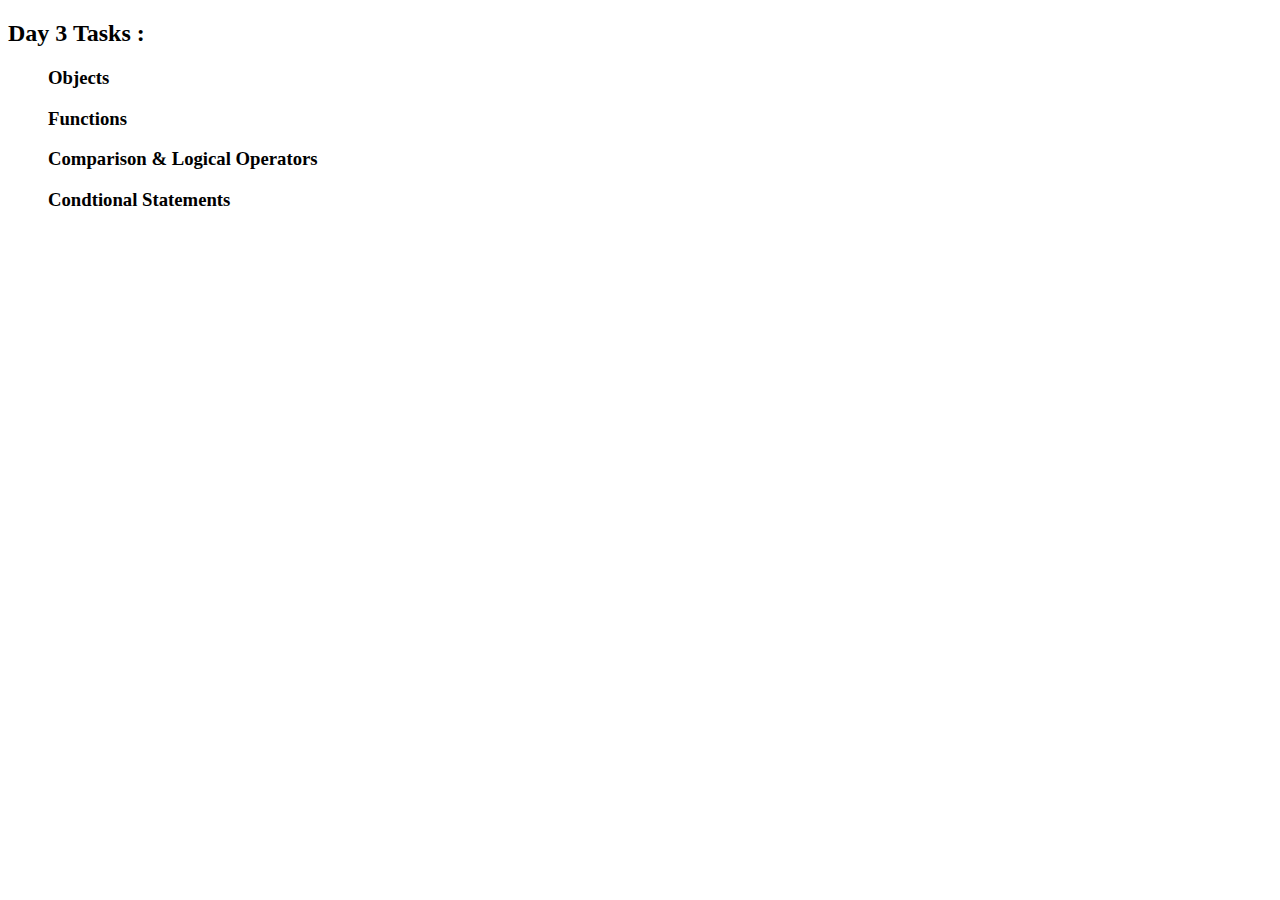
<file: Day 3/index.html>
<!DOCTYPE html>
<html lang="en">
<head>
    <meta charset="UTF-8">
    <meta name="viewport" content="width=device-width, initial-scale=1.0">
    <title>Day 3</title>
</head>
<body>
    <h2>Day 3 Tasks :</h2>
<ol>
    <h3>Objects</h3>

    <h3>Functions</h3>

    <h3>Comparison & Logical Operators</h3>

    <h3>Condtional Statements</h3>

    
</ol>
<!-- <script src="scripts/function.js"></script> -->
<script src="scripts/objects.js"></script>
<!-- <script src="scripts/comparison.js"></script> -->
<!-- <script src="scripts/conditional.js"></script> -->
</body>
</html>
</file>
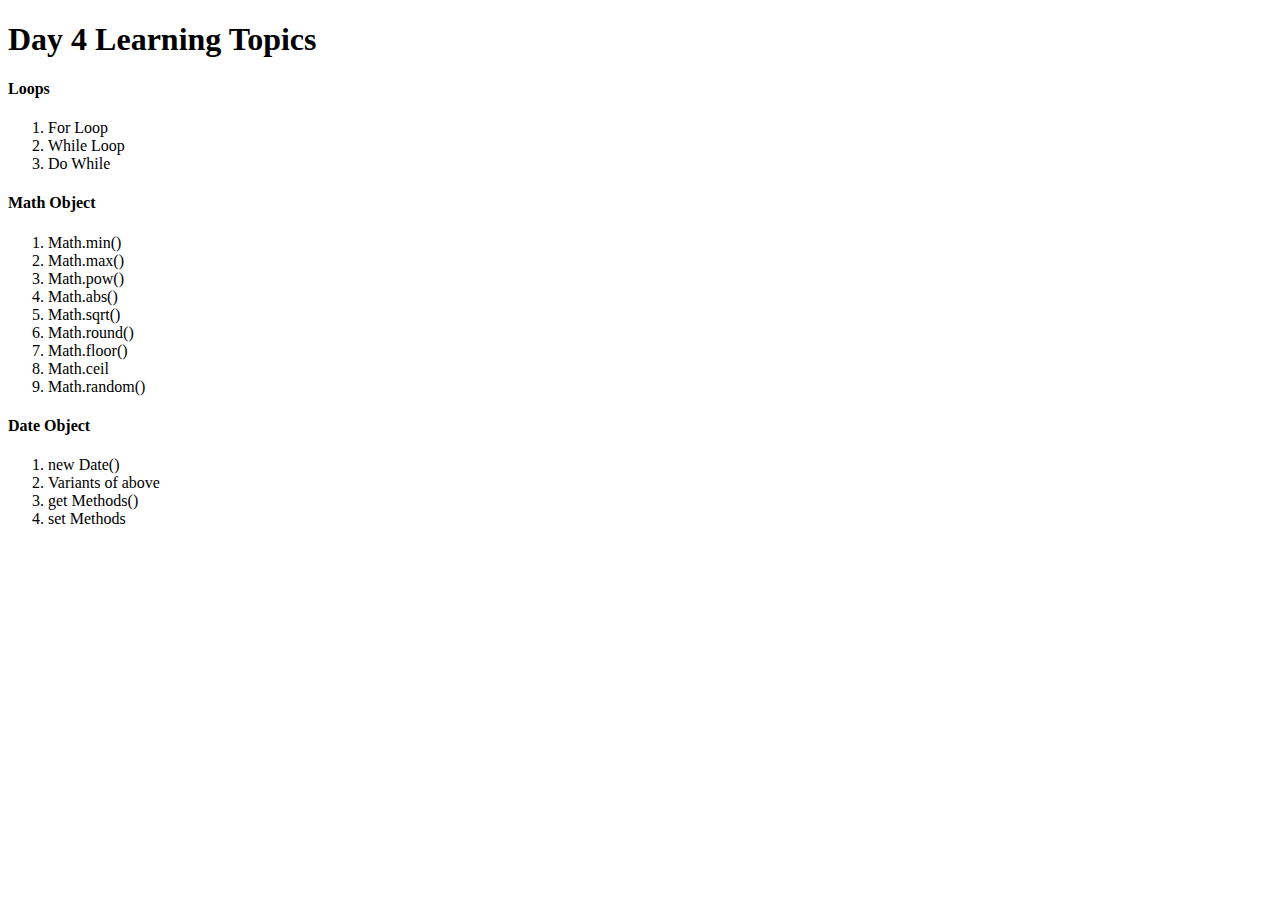
<file: Day 4/index.html>
<!DOCTYPE html>
<html lang="en">
<head>
    <meta charset="UTF-8">
    <meta name="viewport" content="width=device-width, initial-scale=1.0">
    <title>Day 4</title>
</head>
<body>
    <h1>Day 4 Learning Topics</h1>
    <h4>Loops</h4>
    <ol>
        <li>For Loop</li>
        <li>While Loop</li>
        <li>Do While</li>
    </ol>

    <h4>Math Object</h4>
    <ol>
        <li>Math.min()</li>
        <li>Math.max()</li>
        <li>Math.pow()</li>
        <li>Math.abs()</li>
        <li>Math.sqrt()</li>
        <li>Math.round()</li>
        <li>Math.floor()</li>
        <li>Math.ceil</li>
        <li>Math.random()</li>
    </ol>

    <h4>Date Object</h4>
    <ol>
        <li>new Date()</li>
        <li>Variants of above</li>
        <li>get Methods()</li>
        <li>set Methods</li>
    </ol>

<!-- <script src="scripts/loops.js"></script> -->
<!-- <script src="scripts/math.js"></script> -->
<script src="scripts/date.js"></script>
<!-- <script src="scripts/modernjs.js"></script> -->
</body>
</html>
</file>
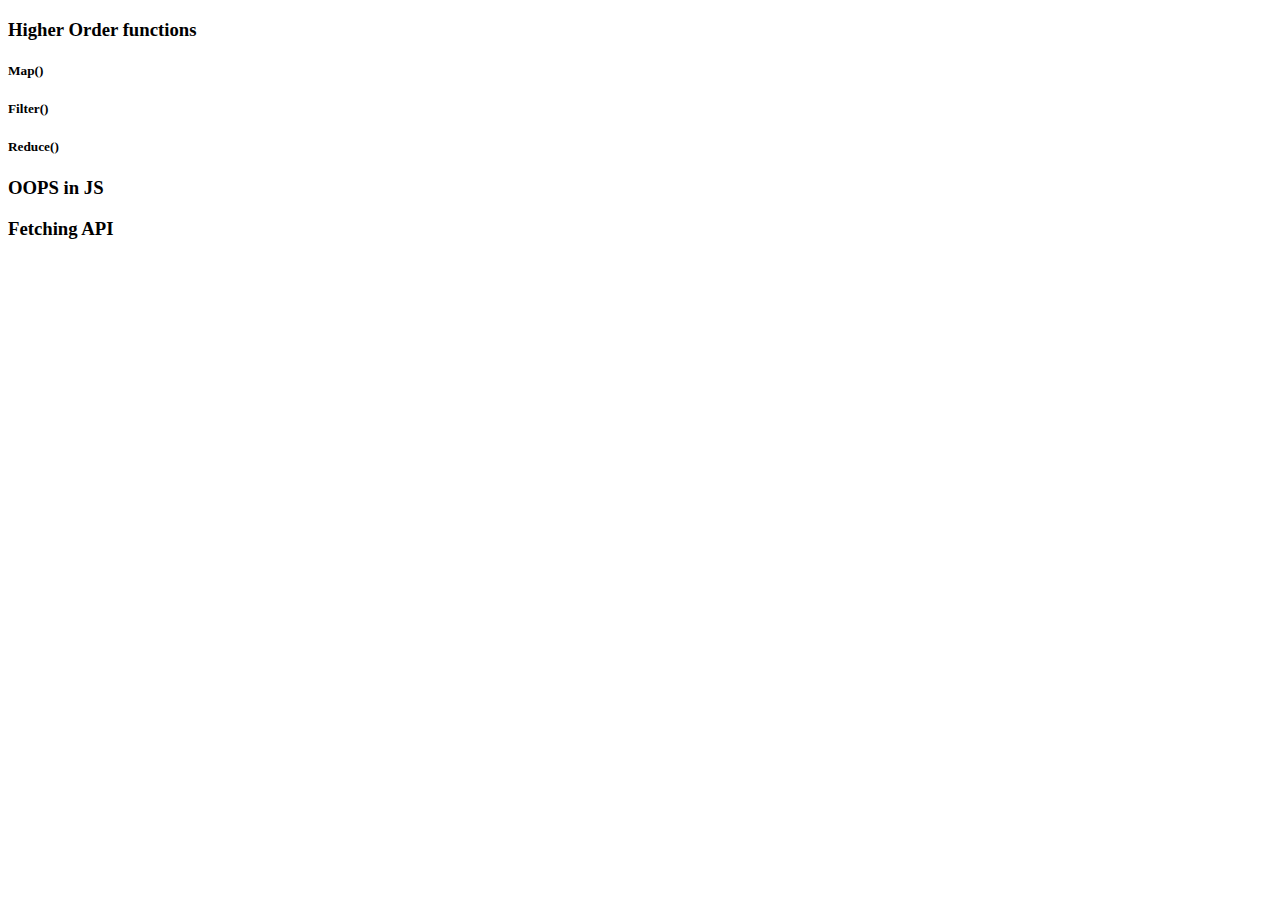
<file: Day 5/index.html>
<!DOCTYPE html>
<html lang="en">
<head>
    <meta charset="UTF-8">
    <meta name="viewport" content="width=device-width, initial-scale=1.0">
    <title>Day 5</title>
</head>
<body>

    <h3>Higher Order functions</h3>
    <h5>Map()</h5>
    <h5>Filter()</h5>
    <h5>Reduce()</h5>
    <h3>OOPS in JS</h3>
    <h3>Fetching API</h3>
       
    <!-- <script src="scripts/map-filter-reduce.js"></script> -->
    <!-- <script src="scripts/oops.js
    "></script> -->
    <!-- <script src="scripts/prom-async-await.js"></script> -->
    <script src="scripts/fetch.js"></script>
</body>
</html>
</file>
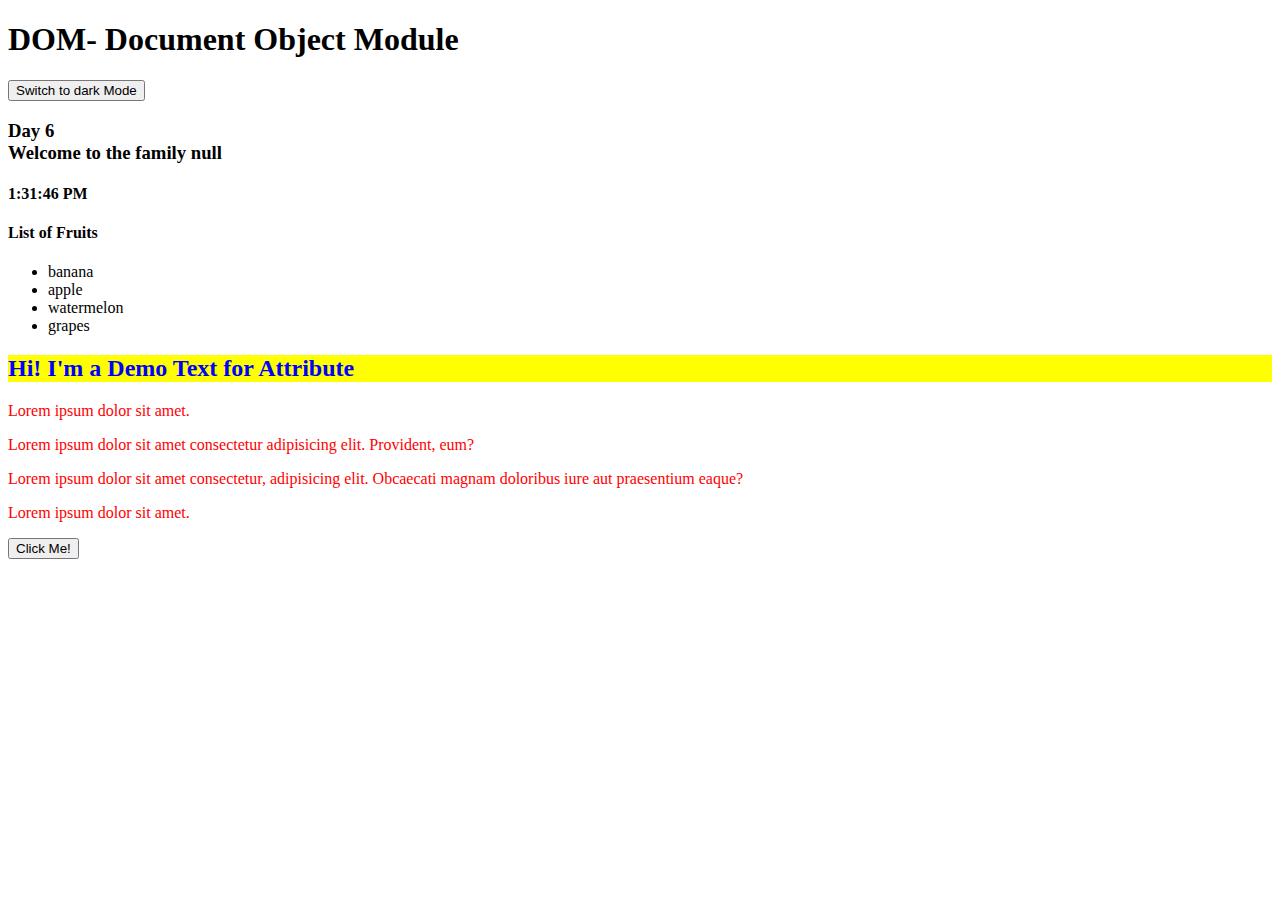
<file: Day 6/index.html>
<!DOCTYPE html>
<html lang="en">
<head>
    <meta charset="UTF-8">
    <meta name="viewport" content="width=device-width, initial-scale=1.0">
    <title>Day 6</title>
    <link rel="stylesheet" href="style.css">
</head>
<body>
    <h1>DOM- Document Object Module</h1>

    <a href="https://www.google.com"></a>

    <button id="dark">Switch to dark Mode</button>

    <h3 id = 'title'>Day 6</h3>

    <h4 id="time"></h4>

    <h4>List of Fruits</h4>

    <ul id="list">

    </ul>

    <h2 id="attribute">Hi! I'm a Demo Text for Attribute</h2>

    <div>
        <p class="imp">Lorem ipsum dolor sit amet.</p>
        <p>Lorem ipsum dolor sit amet consectetur adipisicing elit. Provident, eum?</p>
        <p>Lorem ipsum dolor sit amet consectetur, adipisicing elit. Obcaecati magnam doloribus iure aut praesentium eaque?</p>
        <p>Lorem ipsum dolor sit amet.</p>
    </div>

    <button id="btn" onclick="showAlert()">Click Me!</button>
    <script src="scripts/dom-basics.js"></script>


</body>
</html>
</file>
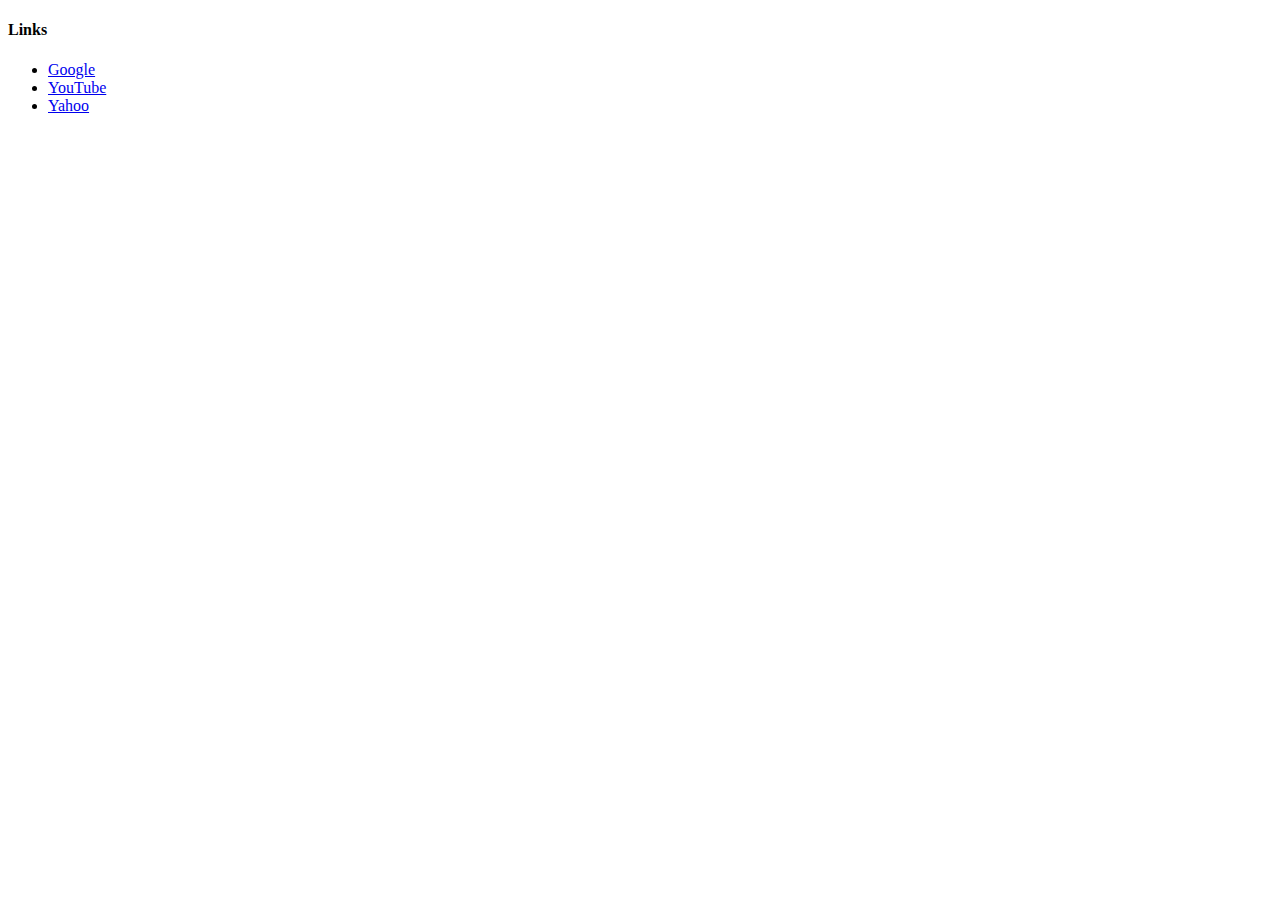
<file: Day 7/index.html>
<!DOCTYPE html>
<html lang="en">
<head>
    <meta charset="UTF-8">
    <meta name="viewport" content="width=device-width, initial-scale=1.0">
    <title>Day6</title>
</head>

<body>
    <h4>Links</h4>
    <ul id= "list">
        <li><a href="https://www.google.com">Google</a></li>
        <li><a href="https://www.yahoo.com">Yahoo</a></li>
    </ul>
        
    <script src="index.js"></script>
</body>
</html>
</file>
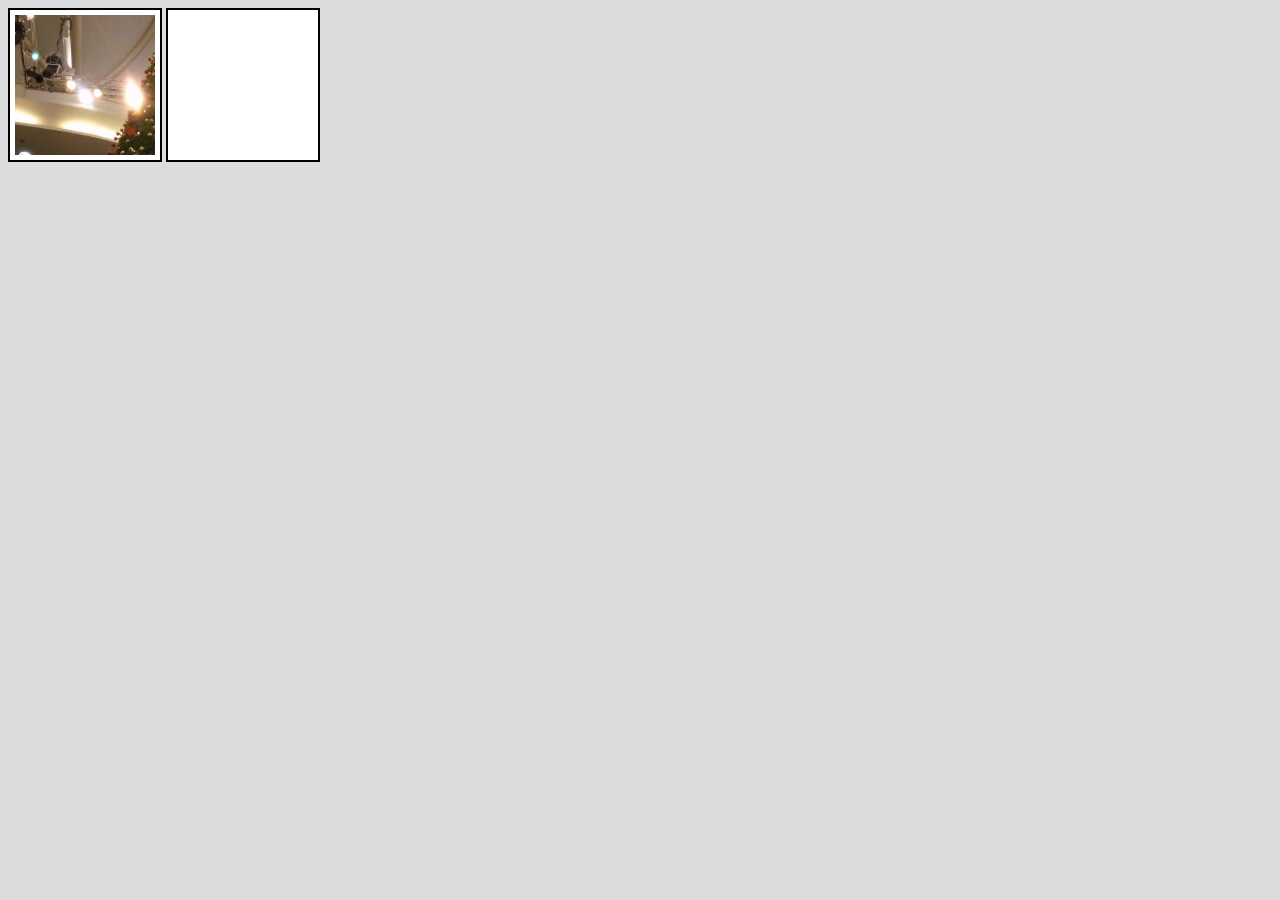
<file: Day 7/Drag and Drop/index.html>
<!DOCTYPE html>
<html lang="en">
<head>
    <meta charset="UTF-8">
    <meta name="viewport" content="width=device-width, initial-scale=1.0">
    <title>Drag and Drop</title>
    <link rel="stylesheet" href="style.css">
</head>
<body>

    <div class="dragZone" ondragstart="dragStart(event)">
        <div class="image" id="dragElement"></div>
    </div>

    <div class="dropZone" ondragover="allowDrop(event)" ondrop="drop(event)">

    </div>
    
    <script src="index.js"></script>
</body>
</html>
</file>
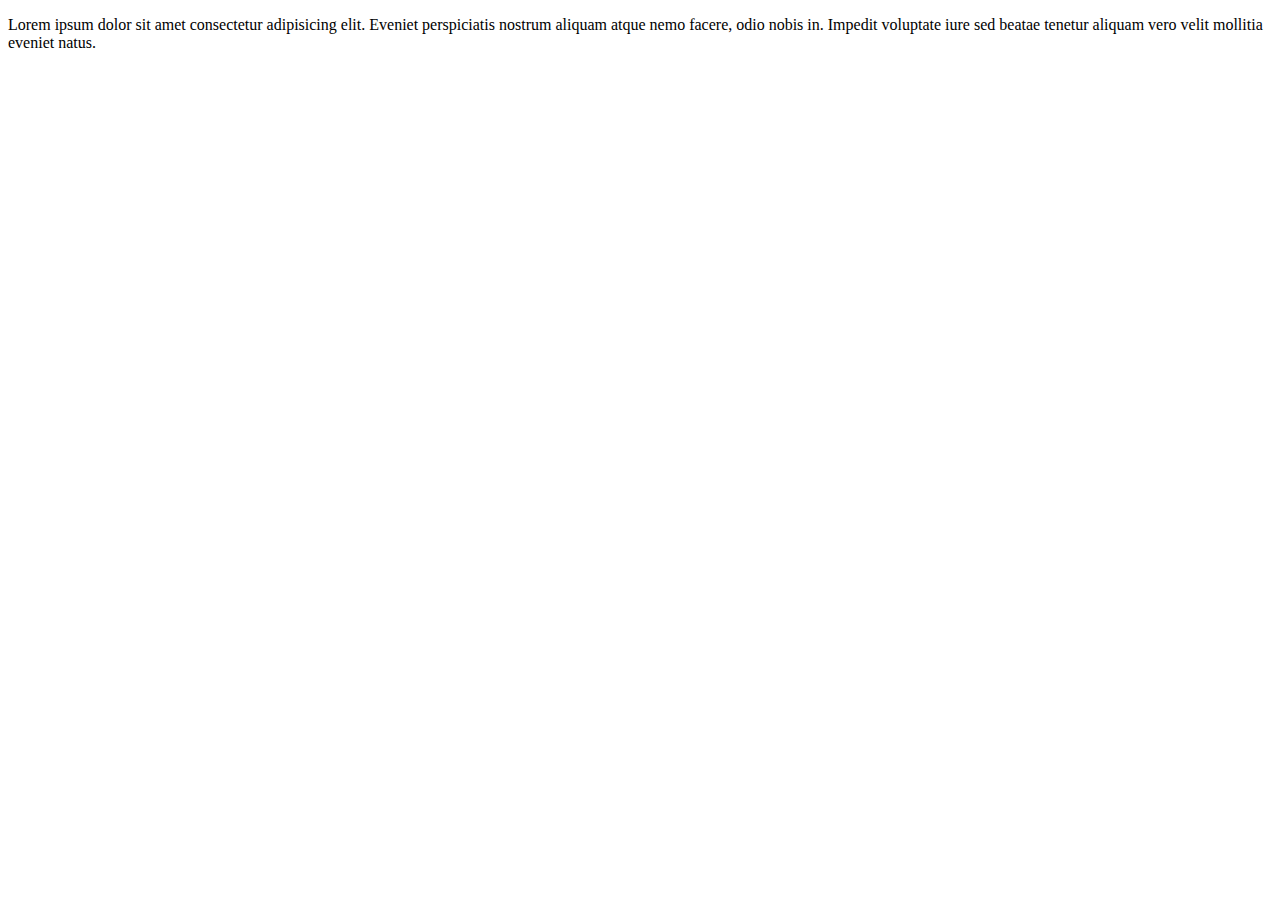
<file: Day 1/day1.html>
<!DOCTYPE html>
<html lang="en">
<head>
    <meta charset="UTF-8">
    <meta name="viewport" content="width=device-width, initial-scale=1.0">
    <title>Day 1 Let's Upgrade</title>
</head>
<body>
    <!-- Hello this is how we comment in HTML -->
    <p>Lorem ipsum dolor sit amet consectetur adipisicing elit. Eveniet perspiciatis nostrum aliquam atque nemo facere, odio nobis in. Impedit voluptate iure sed beatae tenetur aliquam vero velit mollitia eveniet natus.</p>

    <script src="day1.js"></script>
</body>
</html>
</file>
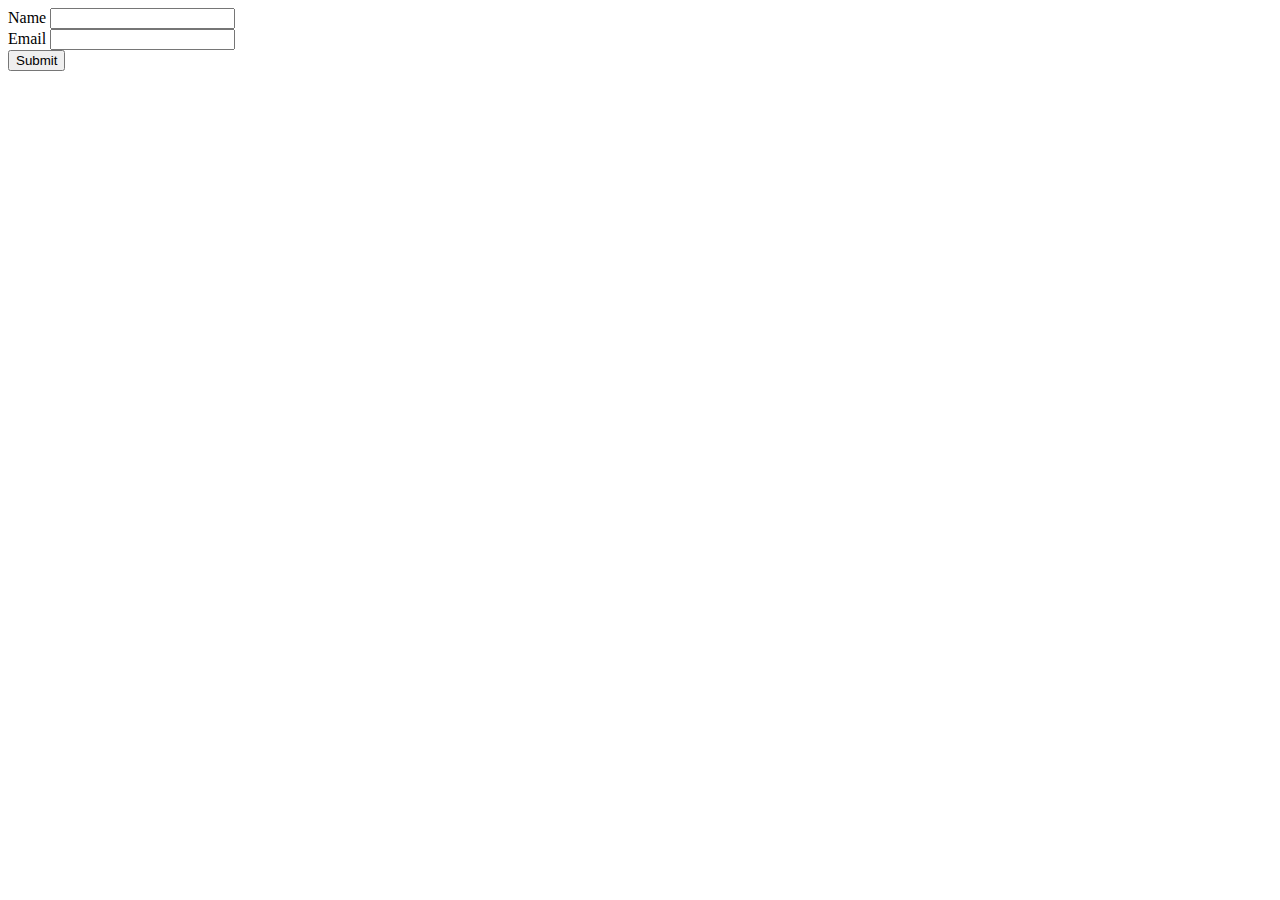
<file: Day 7/form 1/form1.html>
<!DOCTYPE html>
<html lang="en">
<head>
    <meta charset="UTF-8">
    <meta name="viewport" content="width=device-width, initial-scale=1.0">
    <title>Document</title>
</head>
<body>
    <form action="#" id="myForm" name="myForm">
        <div>
            <label for="name">Name</label>
            <input type="text" name="name" id="name">
        </div>
        <div>
            <label for="email">Email</label>
            <input type="text" name="email" id="email">
        </div>
        <div>
            <input type="submit" name="submit" value="Submit">
        </div>
        <div>
            <p style="color: red;" id="msg"></p>
        </div>

    </form>
    <script src="form1.js"></script>
</body>
</html>
</file>
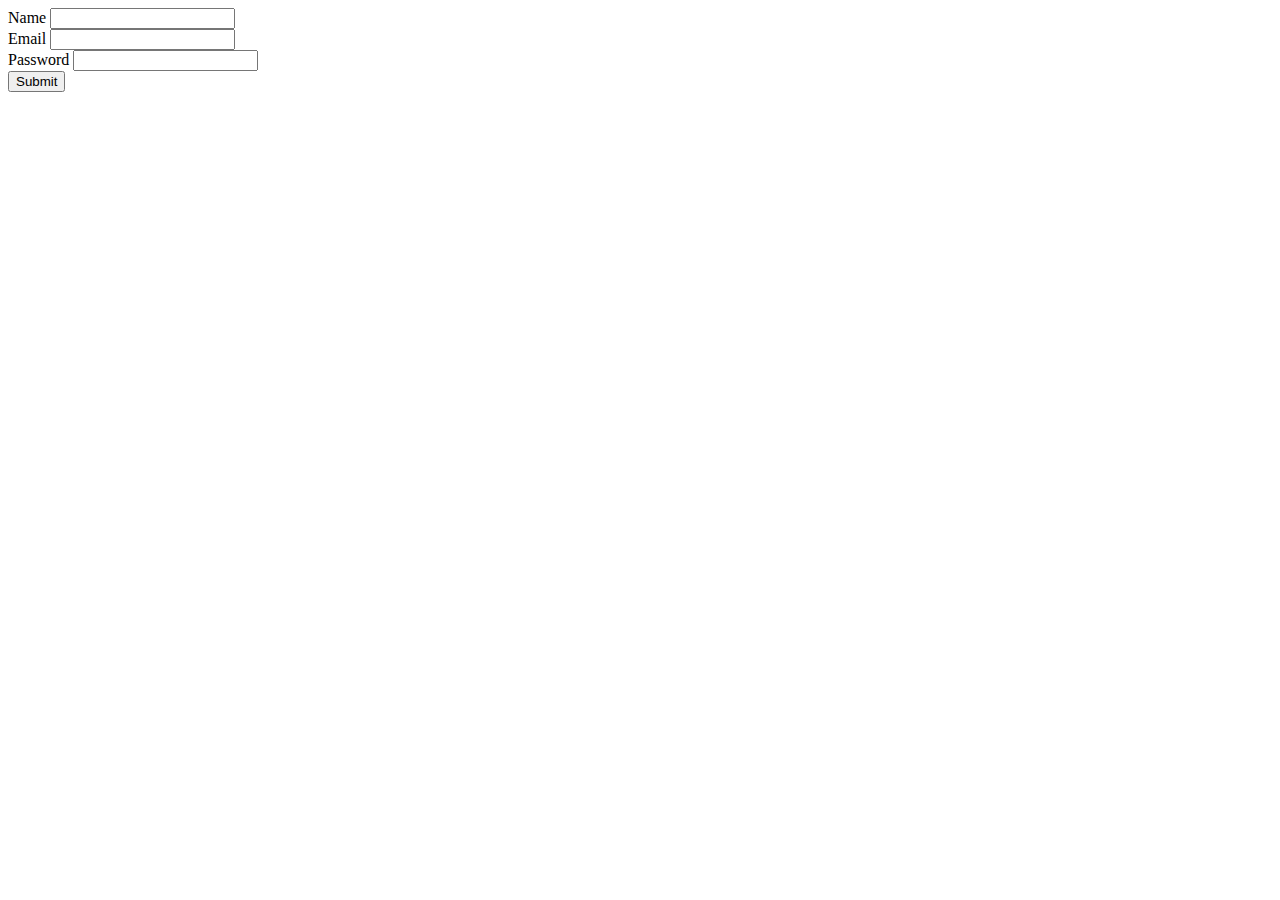
<file: Day 7/form 2/form2.html>
<!DOCTYPE html>
<html lang="en">
<head>
    <meta charset="UTF-8">
    <meta name="viewport" content="width=device-width, initial-scale=1.0">
    <title>Form 2</title>
</head>
<body>
    <form action="#" id="myForm" name="myForm" onsubmit="return validation()">
        <div>
            <label for="name">Name</label>
            <input type="text" name="name" id="name">
            <span id="namemsg" style="color: red;"></span>
        </div>
        <div>
            <label for="email">Email</label>
            <input type="text" name="email" id="email">
            <span id="emailmsg" style="color: red;"></span>
        </div>
        <div>
            <label for="pass">Password</label>
            <input type="text" name="pass" id="pass">
            <span id="passmsg" style="color: red;"></span>
        </div>
        <div>
            <input type="submit" name="submit" value="Submit">
        </div>
        <div>
            <p style="color: red;" id="msg"></p>
        </div>

    </form>
    <script src="form2.js"></script>
</body>
</html>
</file>
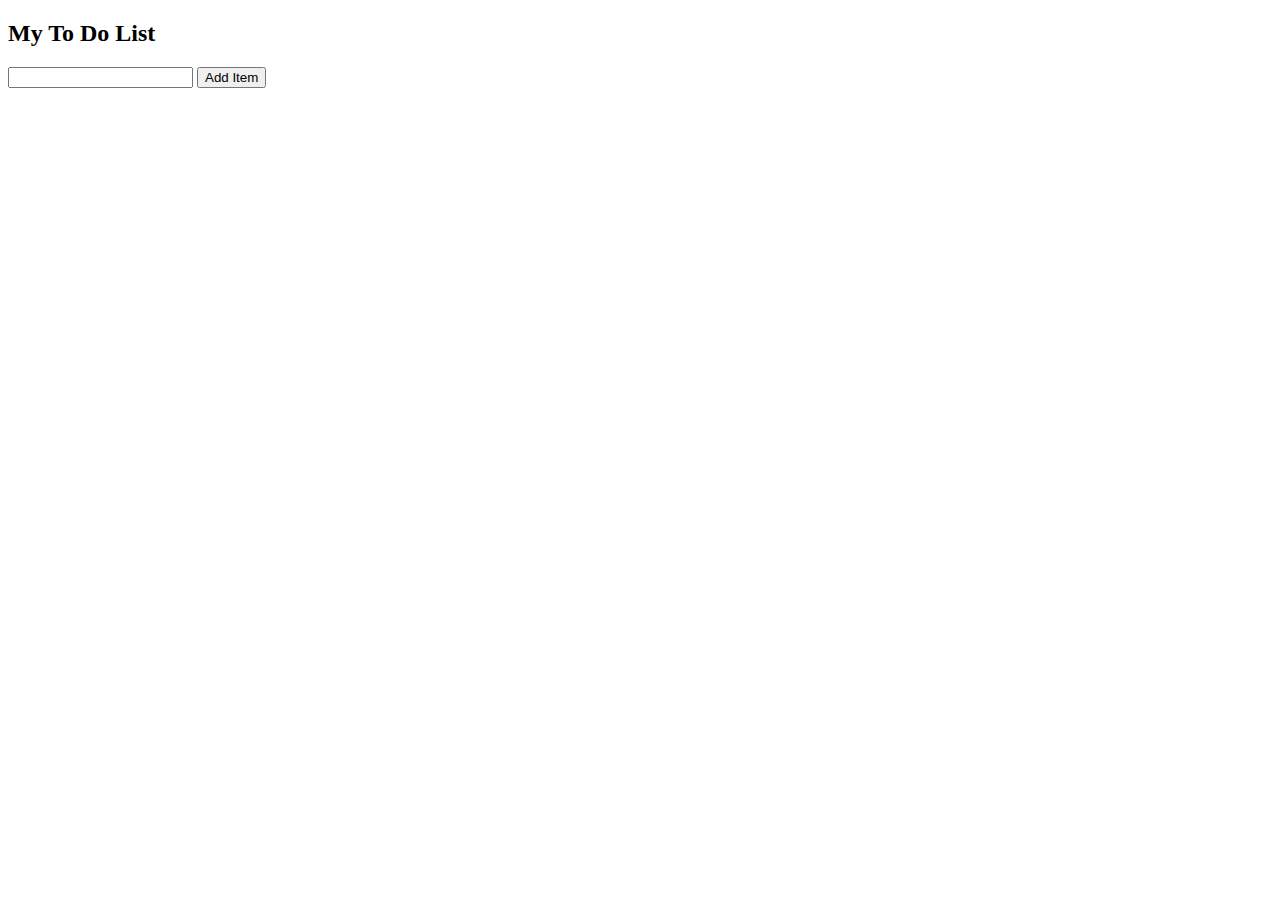
<file: Day 7/To Do/todo.html>
<!DOCTYPE html>
<html lang="en">
<head>
    <meta charset="UTF-8">
    <meta name="viewport" content="width=device-width, initial-scale=1.0">
    <title>To Do</title>
</head>
<body>
    <h2>My To Do List</h2>
    <form action="" id="myForm">
        <input type="text" id="todo">
        <button type="button" id="btn">Add Item</button>
    </form>
    <ol id="list"></ol>
    <script src="todo.js"></script>
</body>
</html>
</file>
<file: Day 6/style.css>
.blue {
    color: blue;
}

.bgYellow {
    background-color: yellow;
}

.highlight {
    font-size: 20 px;
    color: red;
}
</file>
<file: Day 7/Drag and Drop/style.css>
body {
    background-color: gainsboro;
}

.dragZone, .dropZone {
    height: 150px;
    width: 150px;
    border: 2px solid;
    display: inline-block;
    background-color: white;
}

.image{
    background:url('image.jpg');
    height: 140px;
    width: 140px;
    position: relative;
    left: 5px;
    top: 5px;
}
</file>
